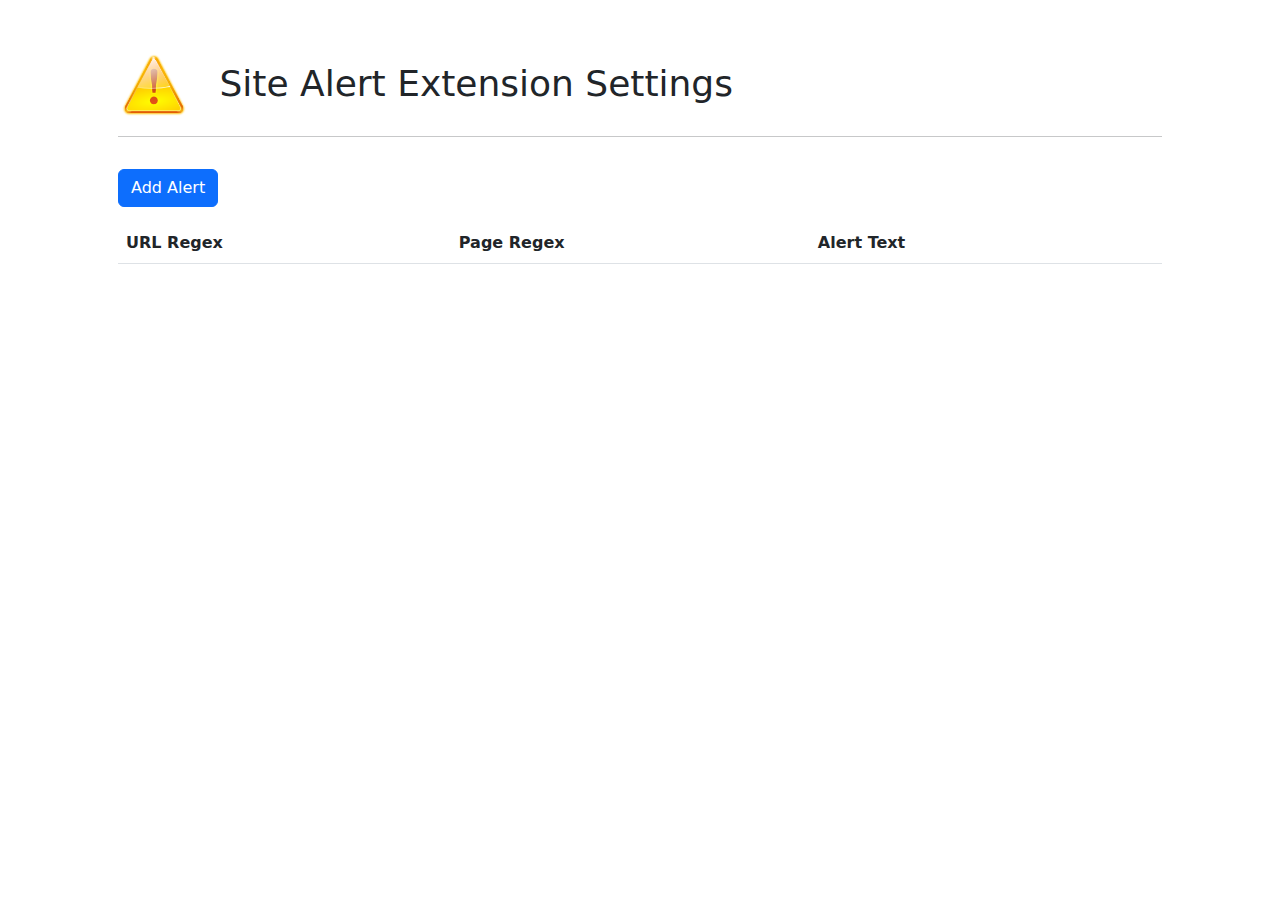
<file: html/options.html>
<!DOCTYPE html>
<html lang="en">

<head>
    <meta charset="UTF-8">
    <meta name="viewport" content="width=device-width, initial-scale=1">
    <link rel="stylesheet" href="../lib/bootstrap-5.3.0-alpha1-dist/css/bootstrap.min.css">
    <link rel="stylesheet" href="../css/options-style.css">
    <title>Site Alert Extension Settings</title>
</head>

<body>
    <div class="container p-5">
        <div class="row mb-3">
            <div class="col-sm-12">
                <h1>
                    <img class="icon" src="../icons/128.png" alt="Site Alert Extension">
                    <span class="text">Site Alert Extension Settings</span>
                </h1>
                <hr>
            </div>
        </div>
        <div class="row mb-3">
            <div class="col-sm-12">
                <button id="add-new-main-btn" type="submit" class="btn btn-primary">Add Alert</button>
            </div>
        </div>
        <table id="alerts" class="table">
            <thead>
                <tr>
                    <th>URL Regex</th>
                    <th>Page Regex</th>
                    <th>Alert Text</th>
                    <th></th>
                </tr>
            </thead>
            <tbody></tbody>
        </table>
    </div>

    <!-- Modal -->
    <div class="modal fade" id="myModal" tabindex="-1" aria-labelledby="exampleModalLabel" aria-hidden="true">
        <div class="modal-dialog">
            <div class="modal-content">
                <div class="modal-header">
                    <h5 class="modal-title" id="exampleModalLabel">Add New Item</h5>
                    <button type="button" class="btn-close" data-bs-dismiss="modal" aria-label="Close"></button>
                </div>
                <div class="modal-body">
                    <form>
                        <div class="mb-3">
                            <label for="site-url-field" class="col-form-label">What URL do you want to match? You can use <strong>*</strong> as a wild card. For example, <strong>http*://*.ca</strong> will match all sites in .ca domain.</label>
                            <p></p>
                            <input type="text" class="form-control" id="site-url-field">
                        </div>
                        <div class="mb-3">
                            <label for="page-text-field" class="col-form-label">What page content do you want to match? If populated, both URL and the page content need to match for alert to appear:</label>
                            <input type="text" class="form-control" id="page-text-field">
                        </div>
                        <div class="mb-3">
                            <label for="alert-text-field" class="col-form-label">What text should appear in the alert?</label>
                            <input type="text" class="form-control" id="alert-text-field">
                        </div>
                    </form>
                </div>
                <div class="modal-footer">
                    <button type="button" class="btn btn-secondary" data-bs-dismiss="modal">Close</button>
                    <button type="button" class="btn btn-primary" id="save-changes-btn">Save changes</button>
                </div>
            </div>
        </div>
    </div>

    <script src="../lib/jquery-3.6.4.min.js"></script>
    <script src="../lib/bootstrap-5.3.0-alpha1-dist/js/bootstrap.bundle.min.js"></script>
    <script src="../scripts/options.js"></script>
</body>
</html>
</file>
<file: css/options-style.css>
h1 {
    font-size: 36px;
    line-height: 1.5;
}

h1 .icon {
    display: inline-block;
    vertical-align: middle;
    height: 2em;
    margin-right: 0.5em;
}

h1 .text {
    display: inline-block;
    vertical-align: middle;
}

td {
    overflow-wrap: anywhere;
}

td:last-child {
    min-width: 10em;
}
</file>
